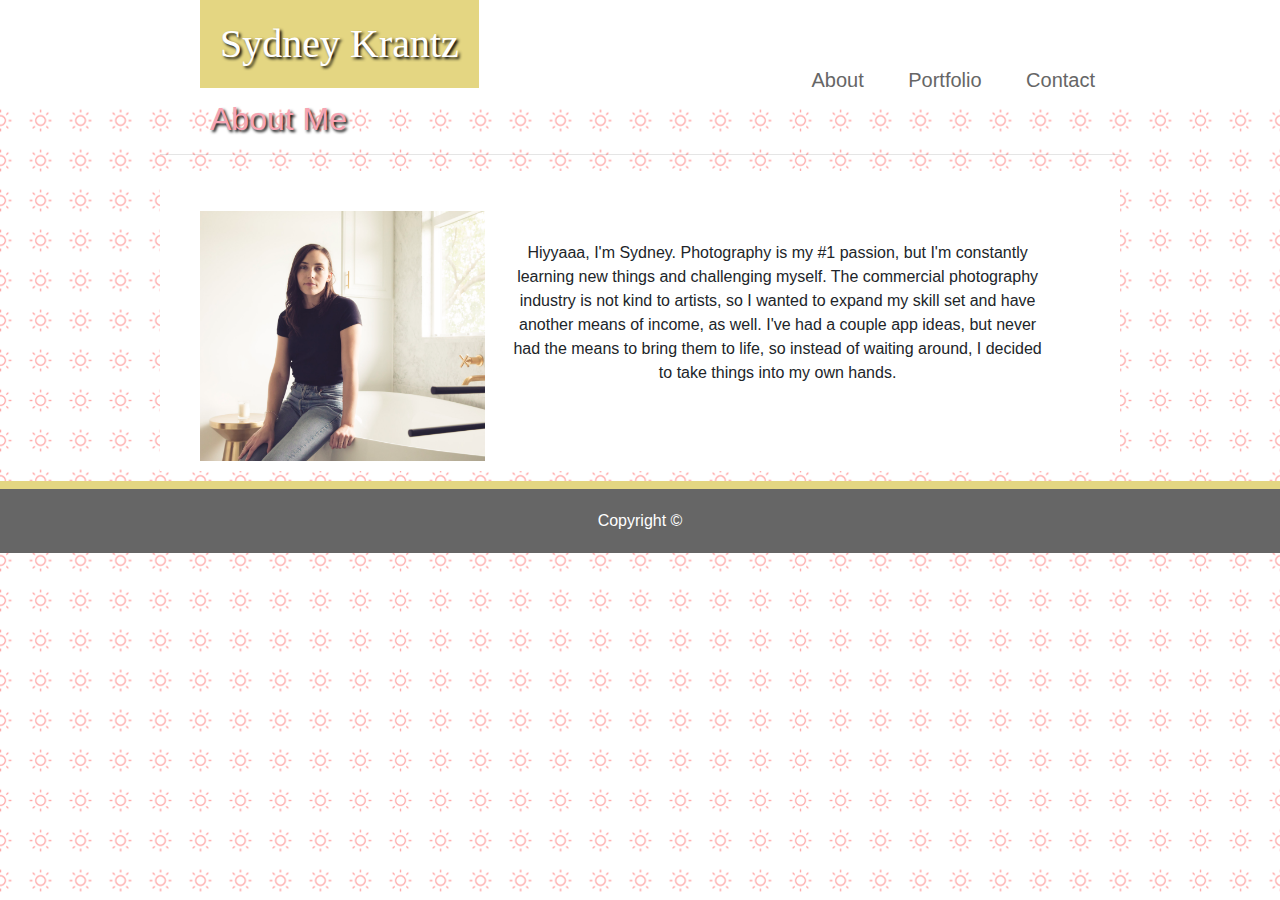
<file: index.html>
<!DOCTYPE html>
<html lang="en">
  <head>
    <meta charset="UTF-8" />
    <meta name="viewport" content="width=device-width, initial-scale=1.0" />
    <meta http-equiv="X-UA-Compatible" content="ie=edge" />
    <link rel="stylesheet" href="https://stackpath.bootstrapcdn.com/bootstrap/4.3.1/css/bootstrap.min.css" integrity="sha384-ggOyR0iXCbMQv3Xipma34MD+dH/1fQ784/j6cY/iJTQUOhcWr7x9JvoRxT2MZw1T" crossorigin="anonymous">
    <link rel="stylesheet" type="text/css" href="assets/css/style.css" />
    
    <title>Sydney Krantz Is Awesome!</title>
  </head>

  <body>
    <header>
      <nav>
        <h1 class="name">Sydney Krantz</h1>
        <ul class="main-nav">
          <li><a href="./index.html">About</a></li>
          <li><a href="./portfolio.html">Portfolio</a></li>
          <li><a href="./contact.html">Contact</a></li>
        </ul>
      </nav>
    </header>

    <section>
      <h2>About Me</h2>
      <hr />
      <div class="content">
        <img class ="bioimg" src="./assets/images/me.png" />
        <p>
          Hiyyaaa, I'm Sydney. Photography is my #1 passion, but I'm constantly
          learning new things and challenging myself. The commercial photography
          industry is not kind to artists, so I wanted to expand my skill set
          and have another means of income, as well. I've had a couple app
          ideas, but never had the means to bring them to life, so instead of
          waiting around, I decided to take things into my own hands.
        </p>
      </div>
    </section>

    <footer>
      <div class="footer">Copyright ©</div>
    </footer>
  </body>
</html>
</file>
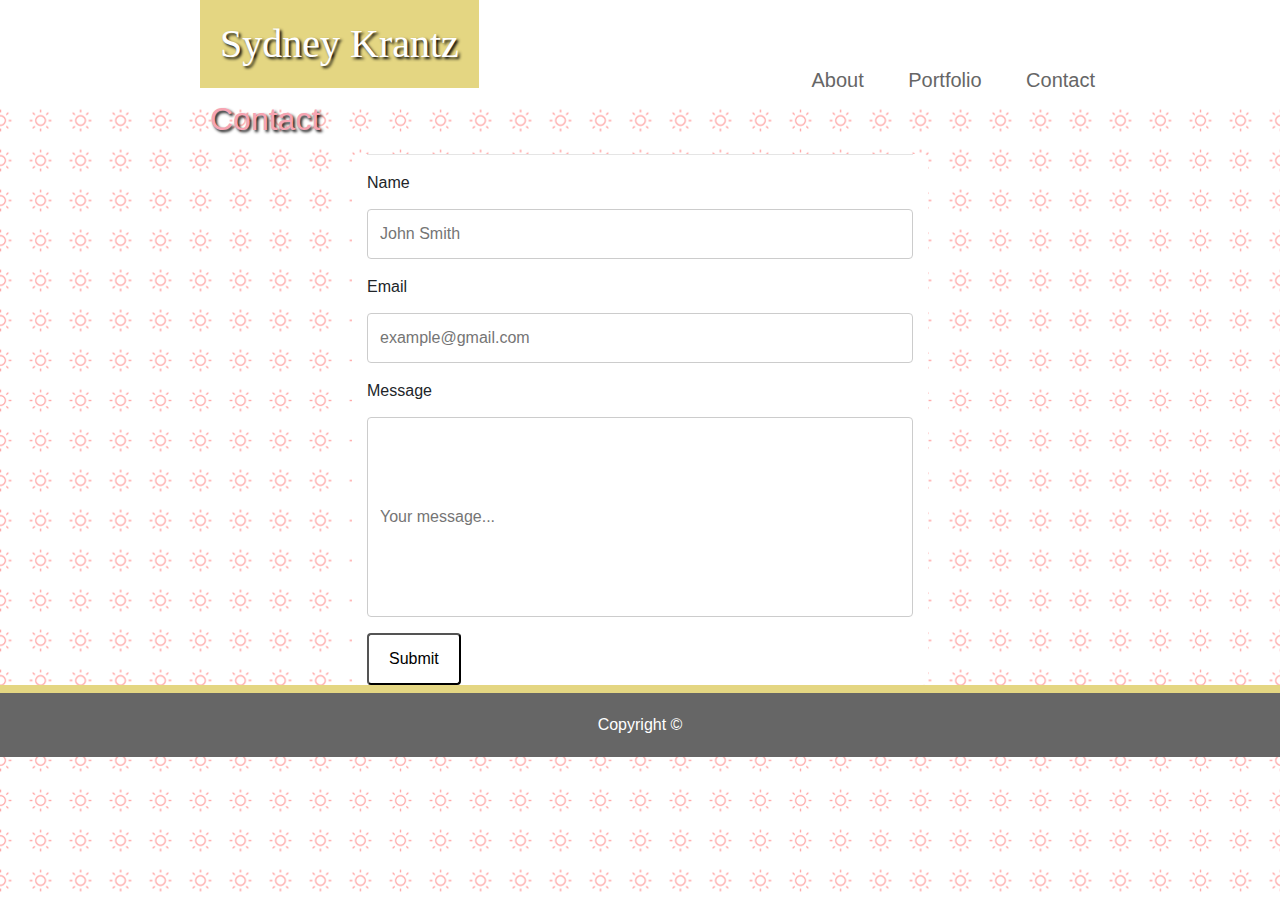
<file: contact.html>
<!DOCTYPE html>
<html lang="en">
  <head>
    <meta charset="UTF-8" />
    <meta name="viewport" content="width=device-width, initial-scale=1.0" />
    <meta http-equiv="X-UA-Compatible" content="ie=edge" />
    <link rel="stylesheet" href="https://stackpath.bootstrapcdn.com/bootstrap/4.3.1/css/bootstrap.min.css" integrity="sha384-ggOyR0iXCbMQv3Xipma34MD+dH/1fQ784/j6cY/iJTQUOhcWr7x9JvoRxT2MZw1T" crossorigin="anonymous">
    <link rel="stylesheet" type="text/css" href="assets/css/style.css" />
    <title>Contact</title>
  </head>

<body>
    <body>
        <header>
          <nav>
            <h1 class="name">Sydney Krantz</h1>
            <ul class="main-nav">
              <li class="active"><a href="./index.html">About</a></li>
              <li><a href="./portfolio.html">Portfolio</a></li>
              <li><a href="./contact.html">Contact</a></li>
            </ul>
          </nav>
        </header>

        <section>
        <h2>Contact</h2>
         <div class="container aboutme">
            
            <hr />
             <label for="name">Name</label>
             <input type="text" id="name" placeholder="John Smith">

             <label for="email">Email</label>
             <input type="text" id="email" placeholder="example@gmail.com">

             <label for="message">Message</label>
             <input type="text" id="message" placeholder="Your message..." style="height:200px">

             <input type="submit" value="Submit">
         </form>
        </div>
        </section>

        <footer>
          <div class="footer">Copyright ©</div>
        </footer>

</body>
</html>
</file>
<file: assets/css/style.css>
body {
  font-family: "Arial", "Helvetica", sans-serif;
  background-image: url("../images/let-there-be-sun.png");
  margin: auto;
  display: flex;
  flex-direction: column;
  min-height: 100vh;
}

header {
  height: 100px;
  background-size: cover;
  display: block;
  background-position: center;
  background-color: white;
}

nav,
section {
  width: 960px;
  margin: 0 auto;
}

h1 {
  font-family: "Georgia", Times, "Times New Roman", serif;
  color: white;
  background-color: #e4d682;
  padding: 20px;
  margin-left: 40px;
  text-shadow: 2px 2px 3px #000;
}
h2 {
  color: #f7a4b2;
  padding-left: 50px;
  text-shadow: 2px 2px 3px #000;
}

p {
  text-align: center;
  line-height: 1.5em;
  padding: 50px;
  height: 100%;
}

.name {
  float: left;
}

/* navigation bar */
.main-nav {
  float: right;
  list-style: none;
  margin-top: 60px;
  padding: 5px;
}

.main-nav li {
  display: inline-block;
}

.main-nav li a {
  color: #666666;
  text-decoration: none;
  font-size: 20px;
  padding: 20px;
  font-family: "Arial", "Helvetica Neue", Helvetica, sans-serif;
  
}

.main-nav a:hover {
  color: #e4d682;
}

.footer {
  position: fixed;
  width: 100%;
  padding: 20px;
  background-color: #666666;
  color: white;
  text-align: center;
  border-top: 8px solid #e4d682;
  flex: 0 0 50px;
  margin-top: auto;
  margin-bottom: 0;
}

.bioimg {
  width: 31%;
  float: left;
  margin: 20px;
}

.content {
  background: white;
  padding: 20px;
}



input[type="text"],
select,
textarea {
  width: 100%;
  padding: 12px;
  border: 1px solid #cccccc;
  border-radius: 4px;
  box-sizing: border-box;
  resize: vertical;
  display: block;
  margin-top: 6px;
  margin-bottom: 16px;
}

input[type="submit"]:hover {
  background-color: #e4d682;
  border-radius: 4px;
}

input[type="submit"] {
  background-color: white;
  color: black;
  padding: 12px 20px;
  border-radius: 4px;
  border-color: black;
  cursor: pointer;
}

input[for="message"] {
  padding: 140px;
}

.aboutme {
  border-radius: 5px;
  margin-left: 20%;
  margin-right: 20%;
  background-color: white;
  width: 60%;
}


* {
  box-sizing: border-box;
}

.pictures {
  padding: 0px;
  border-radius: 20px;
  float: left;
  margin: 10px;
  margin-left: 80px;
  /* margin-bottom: 10px; */
  transition: 0.8s;
}

.pictures:hover {
  transform: scale(1.1);
}

.img { max-width: 100%; height: auto; }
</file>
